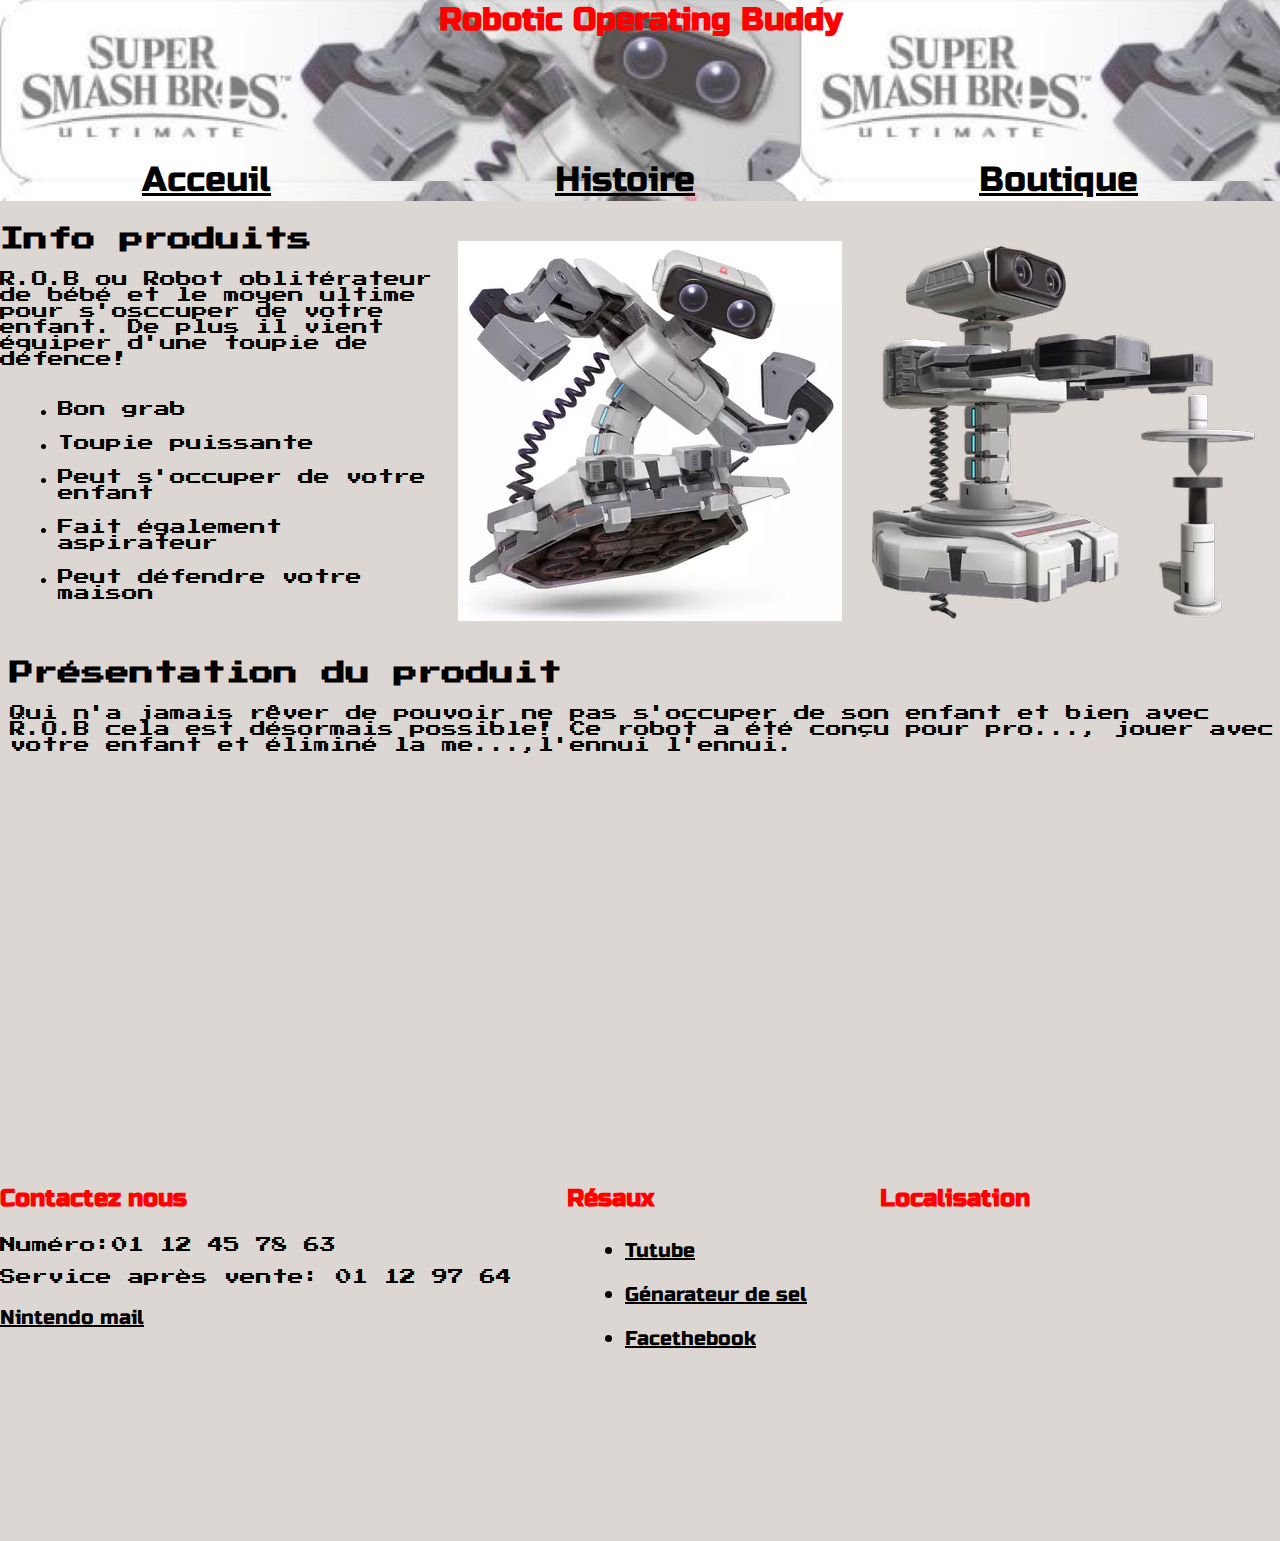
<file: index.html>
<!DOCTYPE html> 
<html lang="fr"> 

    <head> 
    
        <meta charset="UTF-8">
        <meta http-equiv="X-UA-Compatible" content="IE=edge">
        <meta name="viewport" content="width=device-width, initial-scale=1.0"> <!--description du site en 150 carc au max -->
        <title>R.O.B</title> <!--titre onglet-->
        <link rel="stylesheet" href="css/style.css">
        <link rel="preconnect" href="https://fonts.googleapis.com">
        <link rel="preconnect" href="https://fonts.gstatic.com" crossorigin>
        <link href="https://fonts.googleapis.com/css2?family=Press+Start+2P&family=Russo+One&display=swap" rel="stylesheet">
        
    </head>

    <body>

        <header class="top">
            <h1>Robotic Operating Buddy</h1>
            <nav>
                <a href="index_page_r.o.b.html">Acceuil</a>
                <a href="https://supersmashbros.fandom.com/fr/wiki/R.O.B.">Histoire</a>
                <a href="https://www.amazon.fr/Amiibo-Super-Smash-Bros-R-O-B/dp/B010N9S3Y2">Boutique</a>
            </nav>
        </header>

        <main>

            <div>
                <section class="one">
                    <h2 class="Press_Start_2P">Info produits</h2>
                    <p>
                        R.O.B ou Robot oblitérateur de bébé et le moyen ultime pour s'osccuper de votre enfant. De plus il vient équiper d'une toupie de défence!
                    </p>

                    <ul>
                        <li>Bon grab</li>
                        <li>Toupie puissante</li>
                        <li>Peut s'occuper de votre enfant</li>
                        <li>Fait également aspirateur</li>
                        <li>Peut défendre votre maison</li>
                    </ul>

                </section>

                <div class="image">
                    <img src="img/r.o.b_face.webp" alt="R.O.B face">
                    <img src="img/r.o.b_cote.webp" alt="R.O.B coté">
                </div>
            </div>

            <section class="second">

                <h2 class="Press_Start_2P">Présentation du produit</h2>

                <p>
                    Qui n'a jamais rêver de pouvoir ne pas s'occuper de son enfant et bien avec R.O.B cela est désormais possible! Ce robot a été conçu pour pro..., jouer avec votre enfant et éliminé la me...,l'ennui l'ennui.
                </p>

            </section>

            <div class="second vid">
                <!--la vidéo de "présentation"-->
                <iframe width="560" height="315" src="https://www.youtube.com/embed/Hgk6J5Uu7S0" title="YouTube video player" frameborder="0" allow="accelerometer; autoplay; clipboard-write; encrypted-media; gyroscope; picture-in-picture" allowfullscreen></iframe>

            </div>

        </main>

        <footer>

                <section>

                    <h3>Contactez nous</h3>
                    
                    <p>
                        Numéro:01 12 45 78 63 
                    </p>

                    <p>
                        Service après vente: 01 12 97 64
                    </p>
                    
                    <div class="mail">
                        <a href="nintendo@mail.nintendo-europe.com">Nintendo mail</a>
                    </div>

                </section>

                <section class="resaux">
                        <h3>Résaux</h3>
                    <ul>

                        <li><a href="https://www.youtube.com/user/NintendoFR">Tutube</a></li>

                        <li><a href=https://twitter.com/nintendofrance>Génarateur de sel</a></li>
                        
                        <li><a href="https://fr-fr.facebook.com/NintendoFR/">Facethebook</a></li>

                    </ul>
                </section>

                <section>

                    <h3>Localisation</h3>

                    <iframe src="https://www.google.com/maps/embed?pb=!1m18!1m12!1m3!1d2615.6891465626595!2d2.0800714764346395!3d49.03551897135678!2m3!1f0!2f0!3f0!3m2!1i1024!2i768!4f13.1!3m3!1m2!1s0x47e6f53a2a3b9235%3A0x4867d13860ecac60!2sNintendo%20France!5e0!3m2!1sfr!2sfr!4v1666343018540!5m2!1sfr!2sfr" width="400" height="300" style="border:0;" allowfullscreen="" loading="lazy" referrerpolicy="no-referrer-when-downgrade"></iframe>

                </section>

        </footer>

    </body>
</html>
</file>
<file: css/style.css>
/*Général*/

*{
    margin-top: 0px;
}

html{
    background-color: rgba(217, 212, 206, 0.923);
}

body{
    margin: 0px;
}

nav{
    margin-top: 120px;
    display: flex;
    justify-content: space-around;
    font-size: 35px;
}

footer{
    display: flex;
    justify-content: space-between;
}

div{
    margin-top: 20px;
    margin-bottom: 20px;
}

h1{
    display: flex;
    justify-content: center;
    font-family: 'Russo One', sans-serif;
    color: red;
}

h3{
    font-family: 'Russo One', sans-serif;
    color: red;
    font-size: 24px;
}
p{
    font-family: 'Press Start 2P', sans-serif;
}

a{
    font-family: 'Russo One', sans-serif;
    color: black;
}

li{
    font-family: 'Press Start 2P', sans-serif;
    margin: 2vh;
}


/*Id*/

/*Class*/

.top{
    background-image: url(../img/r.o.b_baniere1.jpg);
    min-height: 21vh
}

.Press_Start_2P{
    font-family: 'Press Start 2P', cursive;
}

.black{
    color: black;
}

.one{
    display: flex;
    flex-direction: column;
}

main div .image{
    display: flex;
    align-items: right;
    max-width: -2vh;
}

.second{
    display: flex;
    justify-content: center;
    flex-direction: column;
    margin-left: 10px;
    margin-bottom: 50px;

}

.mail{
    margin-bottom: 2vh;
    font-size: 20px;
}

.resaux li{
    font-size: 20px;
}

main div{
    display: flex;
    justify-content: space-between;
    align-items: center;
}
/*Ici on applique une modification si l'ecran est plus petit que 460px(ici ref d'un tel)*/

@media screen and (max-width:460px) {

    .top{
        min-width: 730px;
    }

    nav{
        display: flex;
        justify-content: space-around;
    }

    .image{
        display: flex;
        flex-direction: column;
    }

    .one{
        margin-top: -5vh;
    }
}
</file>
